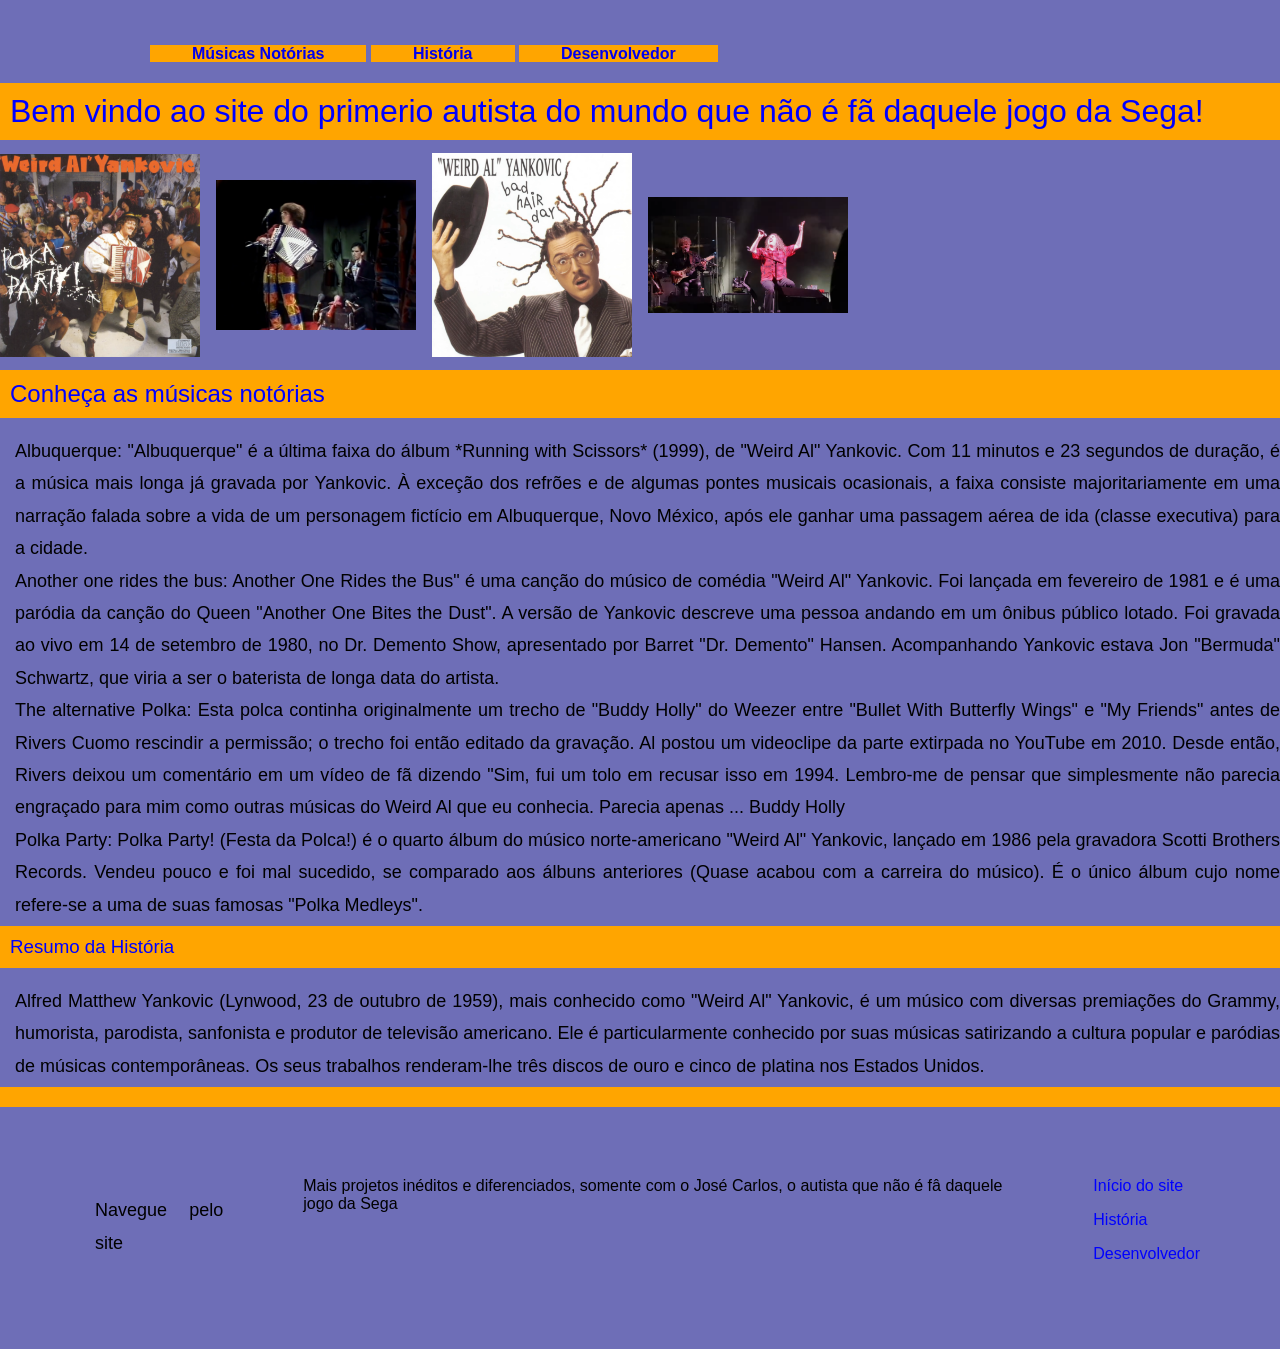
<file: Desafio hand-on/index.html>
<!DOCTYPE html>
<html lang="pt-BR">
    <head>
        <meta charset="UTF-8">
        <meta name="viewport" content="width=device-width, initial-scale=1.0">
        <link rel="stylesheet" href="assets/style.css">
        <title>Desafio hand on | Weird Al Yankovic</title>
    </head>
    <body>
        <header>
            <nav>
                <a href="#inicio">Músicas Notórias</a>
                <a href="#meio">História</a>
                <a href="desenvolvedor.html">Desenvolvedor</a>
            </nav>
        </header>

        <h1>Bem vindo ao site do primerio autista do mundo que não é fã daquele jogo da Sega!</h1>

        <section>
            <div class="meio">
                <img class="slides" src="img/Polka Party.png"> <img class="slides" src="img/Another one rides a bus.png"> <img class="slides" src="img/Alternative Polka.png"> <img class="slides" src="img/Albuquerque.png" width="300px">
            </div>
        </section>
    
    <main>
        <section id="inicio">
            <h2>Conheça as músicas notórias</h2>
            <div class="paragrafo">
                <p>Albuquerque: "Albuquerque" é a última faixa do álbum *Running with Scissors* (1999), de "Weird Al" Yankovic. Com 11 minutos e 23 segundos de duração, é a música mais longa já gravada por Yankovic.
                    À exceção dos refrões e de algumas pontes musicais ocasionais, a faixa consiste majoritariamente em uma narração falada sobre a vida de um personagem fictício em Albuquerque, Novo México, após ele 
                    ganhar uma passagem aérea de ida (classe executiva) para a cidade.
                </p>

                <p>Another one rides the bus: Another One Rides the Bus" é uma canção do músico de comédia "Weird Al" Yankovic. Foi lançada em fevereiro de 1981 e é uma paródia da canção do Queen "Another One Bites the Dust". 
                A versão de Yankovic descreve uma pessoa andando em um ônibus público lotado. Foi gravada ao vivo em 14 de setembro de 1980, no Dr. Demento Show, apresentado por Barret "Dr. Demento" Hansen. Acompanhando Yankovic 
                estava Jon "Bermuda" Schwartz, que viria a ser o baterista de longa data do artista.
                </p>

                <p>The alternative Polka: Esta polca continha originalmente um trecho de "Buddy Holly" do Weezer entre "Bullet With Butterfly Wings" e "My Friends" antes de Rivers Cuomo rescindir a permissão; o trecho foi então 
                    editado da gravação. Al postou um videoclipe da parte extirpada no YouTube em 2010. Desde então, Rivers deixou um comentário em um vídeo de fã dizendo "Sim, fui um tolo em recusar isso em 1994. Lembro-me de 
                    pensar que simplesmente não parecia engraçado para mim como outras músicas do Weird Al que eu conhecia. Parecia apenas ... Buddy Holly
                </p>

                <p>Polka Party: Polka Party! (Festa da Polca!) é o quarto álbum do músico norte-americano "Weird Al" Yankovic, lançado em 1986 pela gravadora Scotti Brothers Records. Vendeu pouco e foi mal sucedido, se comparado aos 
                    álbuns anteriores (Quase acabou com a carreira do músico). É o único álbum cujo nome refere-se a uma de suas famosas "Polka Medleys".

                </p>

            </div>

        </section>

        <section id="meio">
            <h3>Resumo da História</h3>
                <div class="paragrafo">
                    <p>Alfred Matthew Yankovic (Lynwood, 23 de outubro de 1959), mais conhecido como "Weird Al" Yankovic, é um músico com 
                    diversas premiações do Grammy, humorista, parodista, sanfonista e produtor de televisão americano. Ele é particularmente 
                    conhecido por suas músicas satirizando a cultura popular e paródias de músicas contemporâneas. Os seus trabalhos 
                    renderam-lhe três discos de ouro e cinco de platina nos Estados Unidos.</p>  
                </div>
        </section>

        <section>
            <h4></h4>
            <footer>
                <h5 class="paragrafo">Navegue pelo site</h5>
                <p>Mais projetos inéditos e diferenciados, somente com o José Carlos, o autista que não é fâ daquele jogo da Sega</p>
                <div>
                    <nav>
                        <a href="#inicio">Início do site</a>
                        <a href="#meio">História</a>
                        <a href="desenvolvedor.html">Desenvolvedor</a>
                    </nav>
                </div>
            </footer>
        </section>
    </body>
</main>
</html>
</file>
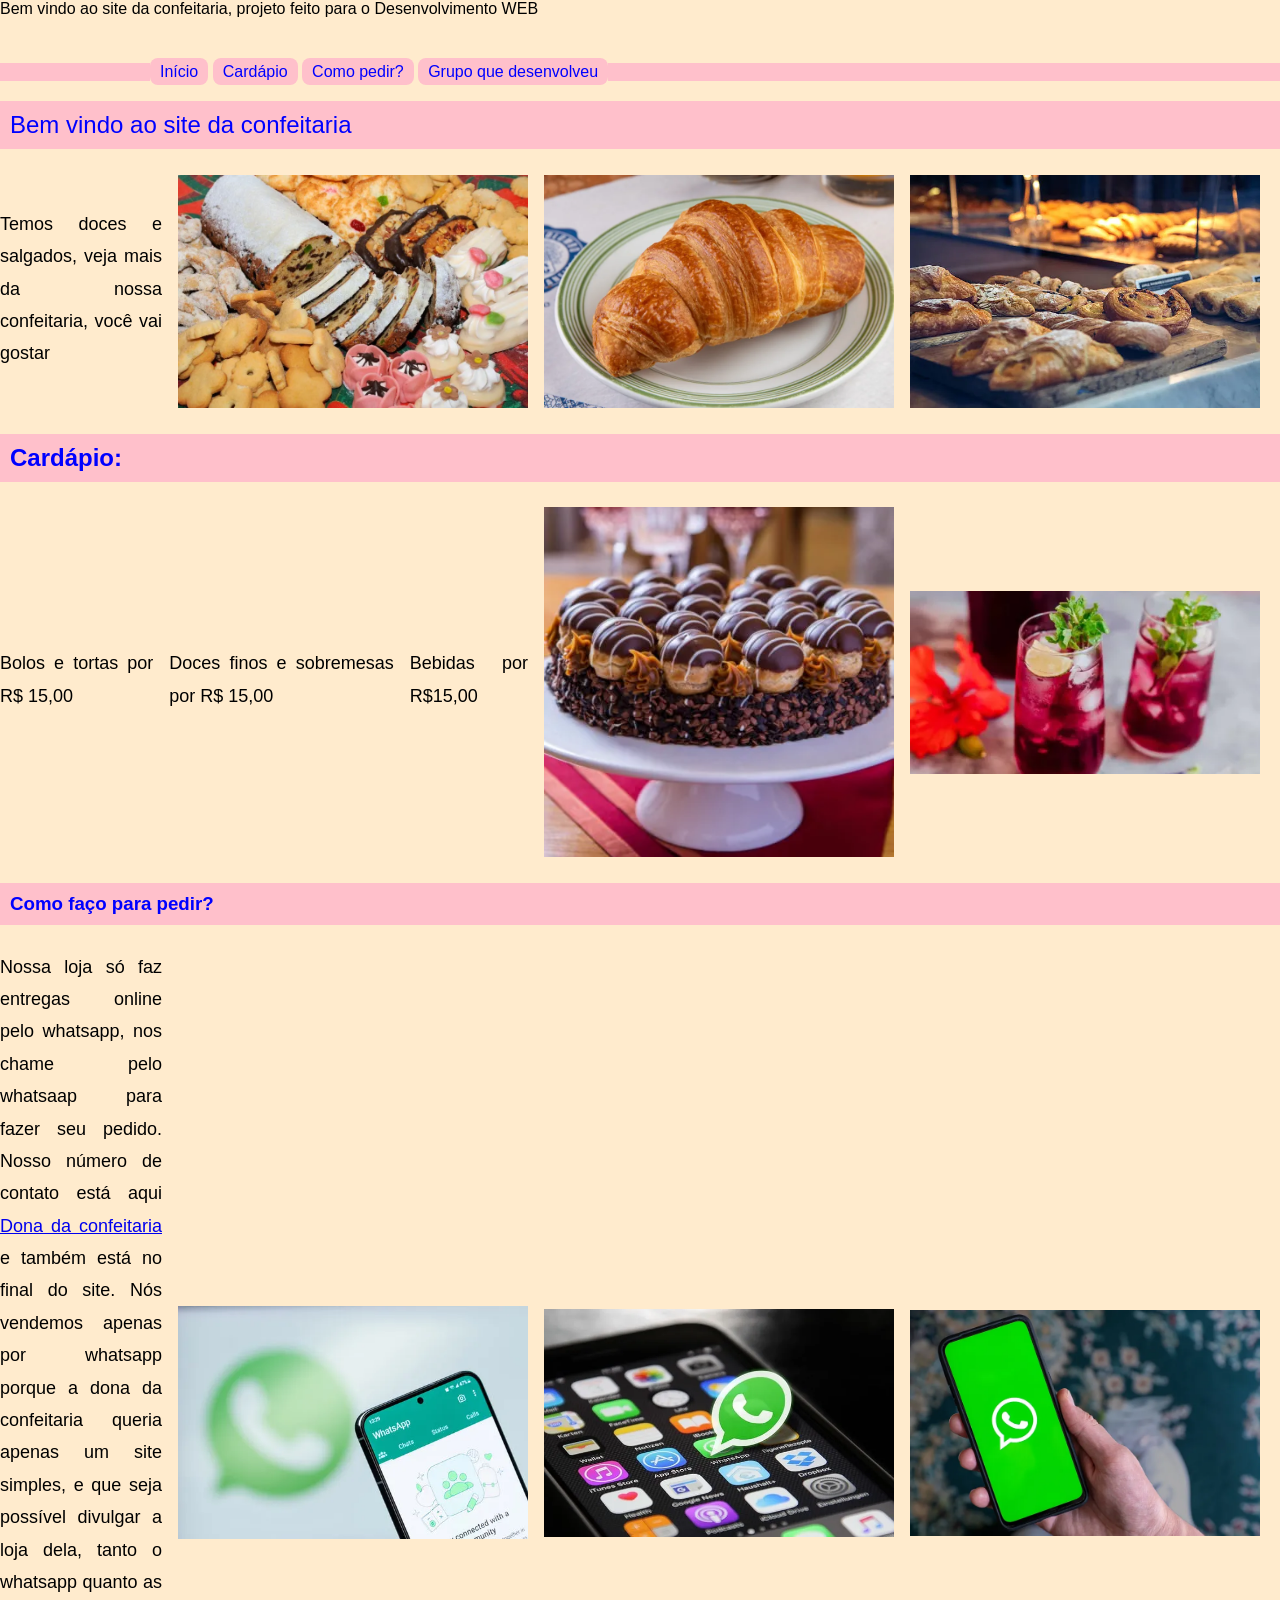
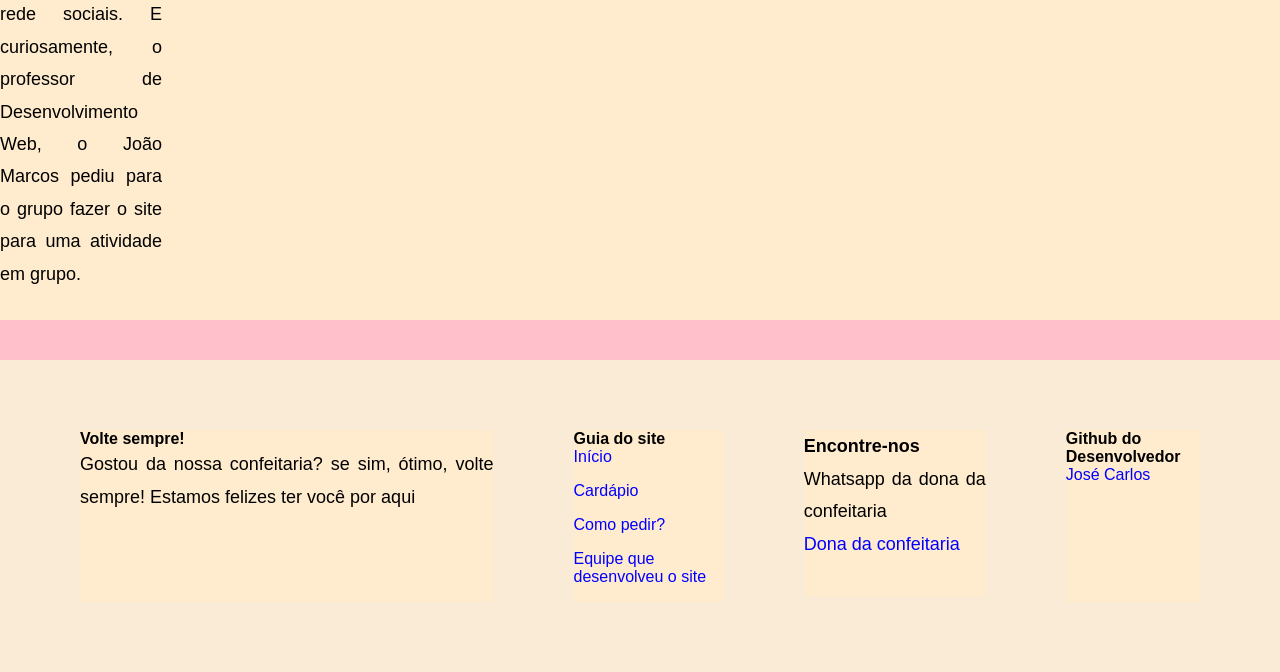
<file: Site da confeitaria/index.html>
<!DOCTYPE html>
<html lang="pt-BR">
    <head>
        <meta charset="UTF-8">
        <meta name="viewport" content="width=device-width, initial-scale=1.0">
        <link rel="stylesheet" href="assets/Estilos.css">
        <title>Confeitaria</title>
    </head>
    <body>
        <div class="container-texto">
            <span class="texto-rolando">Bem vindo ao site da confeitaria, projeto feito para o Desenvolvimento WEB</span>
        </div>

        <header>
            <nav>
                <a class="botao" href="#Início">Início</a>
                <a class="botao" href="#Menu">Cardápio</a>
                <a class="botao" href="#Duvida">Como pedir?</a>
                <a class="botao" href="Grupo.html">Grupo que desenvolveu</a>
            </nav>
        </header>

        <!--Seção Início -->

        <section id="Início">
            <h1>Bem vindo ao site da confeitaria</h1>
            <div class="meio">
                <p class="paragrafo">Temos doces e salgados, veja mais da nossa confeitaria, você vai gostar</p>
                <img src="./img/bolos.webp" alt="" width="200px">
                <img src="./img/salgado.webp" alt="" width="200px">
                <img src="img/pastelaria-em-uma-padaria-janela.webp" alt="" width="200px">
            </div>
    

        </section>

        <!--Seção Menu -->

        <section id="Menu">
            <h2>Cardápio:</h2>
            <div class="meio">
                <p class="paragrafo">Bolos e tortas por R$ 15,00</p>
                <p class="paragrafo">Doces finos e sobremesas por R$ 15,00</p>
                <p class="paragrafo">Bebidas por R$15,00</p>
              <img src="img/bolo e tortas.webp" alt="" width="300px">
              <img src="img/bebidas.webp" alt="" width="570px">
            </div>
        </section>

        <!--Seção Dúvida -->

        <section id="Duvida">
            <h3>Como faço para pedir?</h3>
            <div class="meio">
                    <p class="paragrafo"> Nossa loja só faz entregas online pelo whatsapp, nos chame pelo whatsaap para fazer seu pedido.
                    Nosso número de contato está aqui <a href="https://web.whatsapp.com/?locale=pt_BR">Dona da confeitaria</a> e também está no final do site.
                    Nós vendemos apenas por whatsapp porque a dona da confeitaria queria apenas um site simples, e que seja possível divulgar a loja dela, tanto o whatsapp quanto as rede sociais.                   
                    E curiosamente, o professor de Desenvolvimento Web, o João Marcos pediu para o grupo fazer o site para uma atividade em grupo.
                    </p>
                    <img class="meio1" src="img/Whatsapp.webp" alt="">
                    <img src="img/whatsapp1.webp" alt="">
                    <img src="img/whatsapp-2.webp" alt="">
            </div>
        </section>

        <section>
            <h4></h4>

        <footer>
        <!-- Coluna 1 - Volte sempre -->
         <div>
            <strong>Volte sempre!</strong>
            <p class="paragrafo">Gostou da nossa confeitaria? se sim, ótimo, volte sempre! Estamos felizes ter você por aqui</p>
         </div>

         <!-- Coluna 2 - Links rápidos -->
          <div>
            <strong>Guia do site</strong>

            <nav>
            <a href="#Início">Início</a>
            <a href="#Menu">Cardápio</a>
            <a href="#Duvida">Como pedir?</a>
            <a href="Grupo.html">Equipe que desenvolveu o site</a>
            </nav> 
          </div>

          <!-- Coluna 3 - Contato -->
           <div class="paragrafo">
            <strong>Encontre-nos</strong>
            <p>Whatsapp da dona da confeitaria</p>
            <nav>
                <a href="https://web.whatsapp.com/?locale=pt_BR">Dona da confeitaria</a>
            </nav>
           </div>
            
            <!-- Seção do Desenvolvedor -->
           <div>
            <strong>Github do Desenvolvedor</strong>
            <nav>
                <a href="https://github.com/Hosek-debug">José Carlos</a>
            </nav>
           </div>
        </section>
    </footer>
    </body>
</html>
</file>
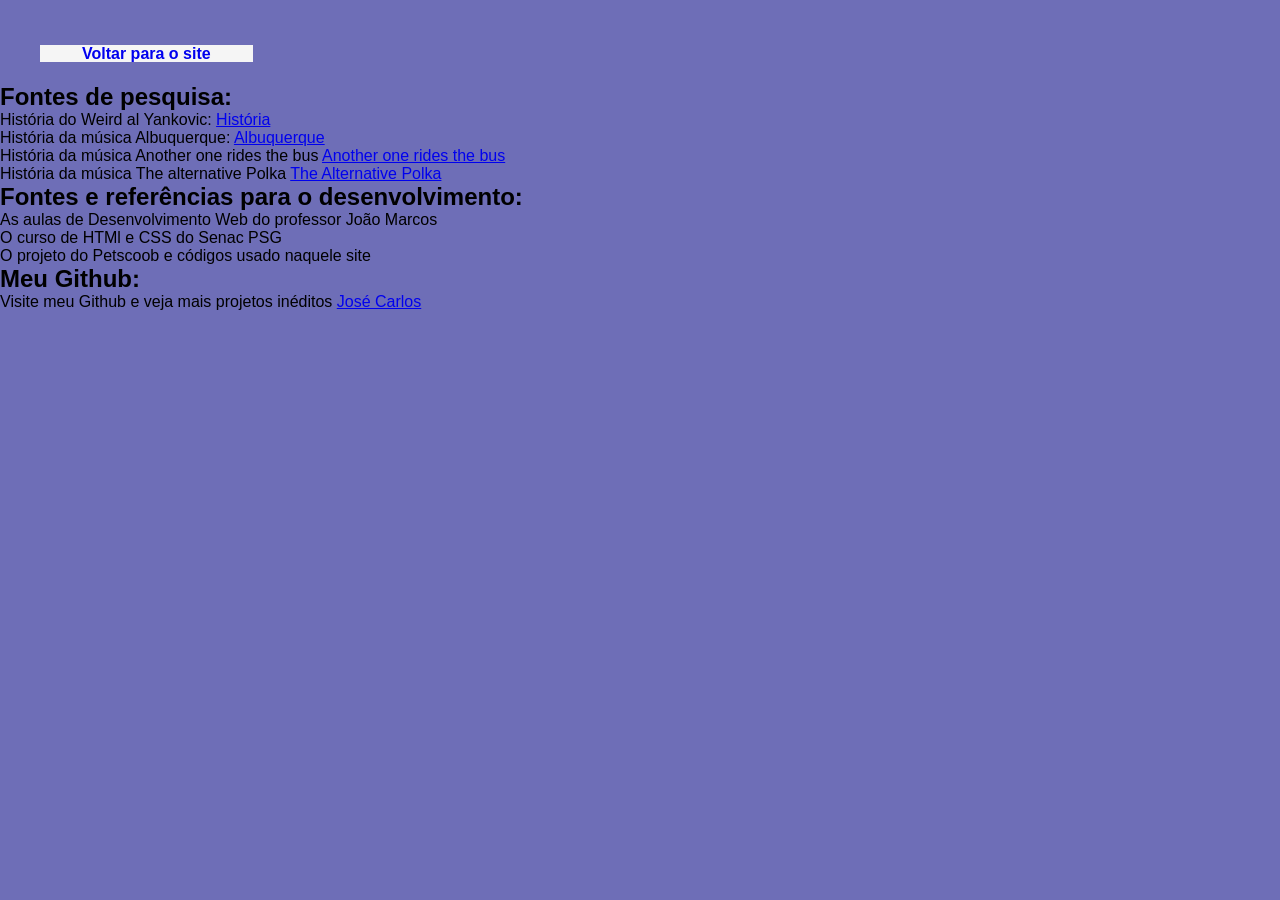
<file: Desafio hand-on/desenvolvedor.html>
<!DOCTYPE html>
<html lang="pt-BR">
    <head>
        <meta charset="UTF-8">
        <meta name="viewport" content="width=device-width, initial-scale=1.0">
        <link rel="stylesheet" href="assets/dev.css">
        <title>Desenvolvedor</title>
    </head>
    <body>
        <header>
            <nav>
                <a href="index.html">Voltar para o site</a>
            </nav>
        </header>

        <main>
            <section>
                <h1>Fontes de pesquisa:</h1>
                <p>História do Weird al Yankovic:  <a href="https://pt.wikipedia.org/wiki/%22Weird_Al%22_Yankovic">História</a></p>
                <p>História da música Albuquerque: <a href="https://en.wikipedia.org/wiki/Albuquerque_(song)">Albuquerque</a></p>
                <p>História da música Another one rides the bus <a href="https://en.wikipedia.org/wiki/Another_One_Rides_the_Bus">Another one rides the bus</a></p>
                <p>História da música The alternative Polka <a href="https://weirdal.fandom.com/wiki/The_Alternative_Polka">The Alternative Polka</a></p>
            </section>

            <section>
                <h2>Fontes e referências para o desenvolvimento:</h2>
                <ul>
                    <li>As aulas de Desenvolvimento Web do professor João Marcos</li>
                    <li>O curso de HTMl e CSS do Senac PSG</li>
                    <li>O projeto do Petscoob e códigos usado naquele site</li>
                </ul>
            </section>

            <section>
                <h2>Meu Github:</h2>
                <p>Visite meu Github e veja mais projetos inéditos <a href="https://github.com/Hosek-debug">José Carlos</a></p>
            </section>

        </main>
    </body>
</html>
</file>
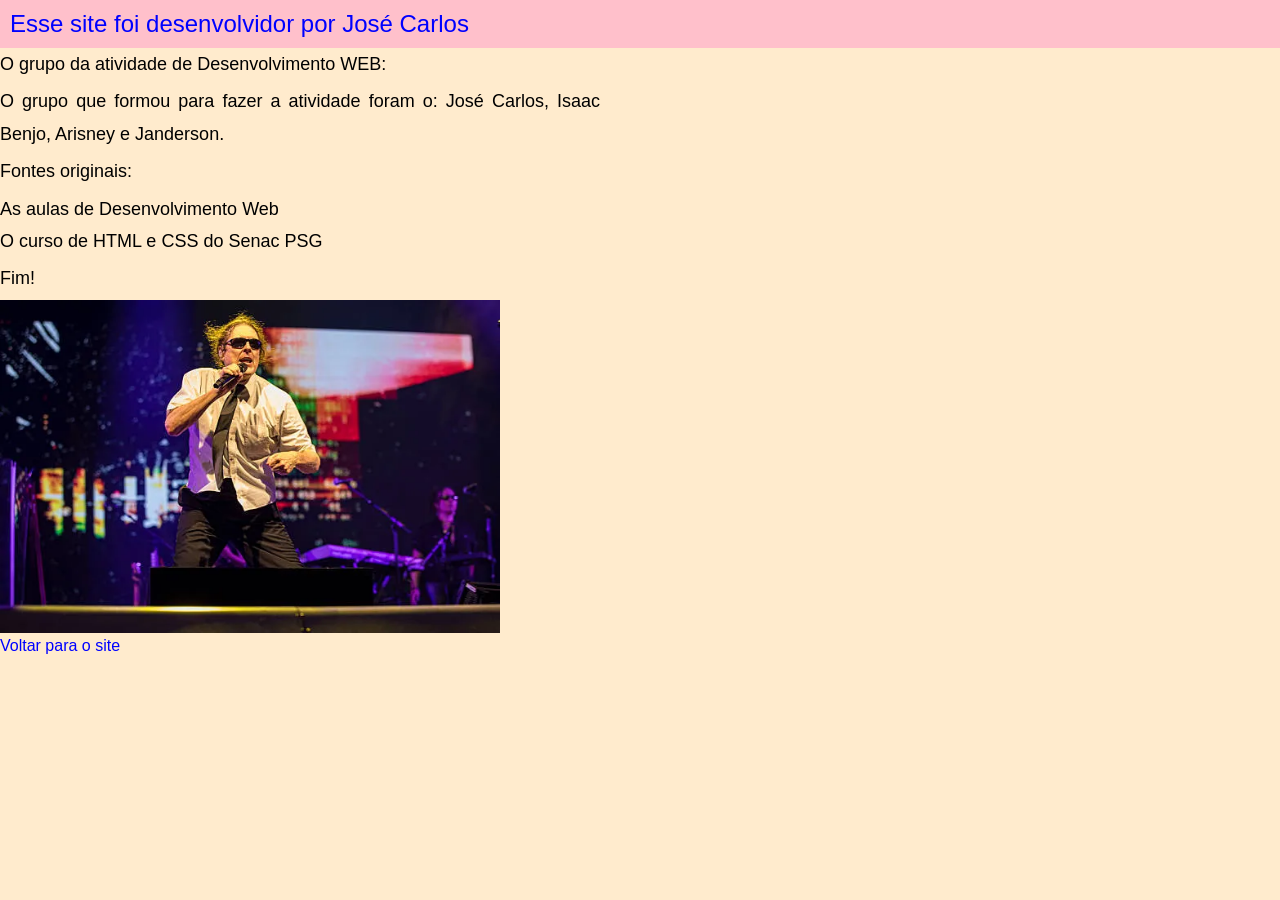
<file: Site da confeitaria/Grupo.html>
<!DOCTYPE html>
<html lang="pt-BR">
    <head>
        <meta charset="UTF-8">
        <meta name="viewport" content="width=device-width, initial-scale=1.0">
        <link rel="stylesheet" href="assets/Style.css">
        <title>Grupo José Carlos e colegas</title>
    </head>
    <body>
        <section>
        <h1>Esse site foi desenvolvidor por José Carlos</h1>

        <h2 class="paragrafo">O grupo da atividade de Desenvolvimento WEB:</h2>
        <p class="paragrafo">O grupo que formou para fazer a atividade foram o: José Carlos, Isaac Benjo, Arisney e Janderson.</p>

        <h3 class="paragrafo">Fontes originais:</h3>
        <ul class="paragrafo">
            <li>As aulas de Desenvolvimento Web</li>
            <li>O curso de HTML e CSS do Senac PSG</li>
        </ul>

        <div>
            <h3 class="paragrafo">Fim!</h3>
                <img src="img/Weird al Yankovic.webp" alt="" width="500px">
        <footer>
            <nav>
                <a href="index.html">Voltar para o site</a>
            </nav>
        </footer>
        </div>
        </section>
    </body>
</html>
</file>
<file: Desafio hand-on/assets/style.css>
*{
    box-sizing: border-box;
    margin: 0;
    padding: 0;
    font-family: "roboto", sans-serif;
    background-color:rgb(110, 110, 183);
}

body {color:black}

header{
    display: flex;
    justify-content: space-between;
    align-items: center;
    padding-left: 150px;
    padding-right: 24px;
    margin-top: 45px;
    margin-bottom: 20px;
}

header a {
    background-color: orange;
    font-weight: 600;
    padding: 0 42px;
    text-decoration: none;
}

header nav a:hover{
    text-decoration: underline;
    color: whitesmoke;
}

h1, h2, h3 {
    color:blue;
    font: size 100%;
    font-weight: 10;
    background-color: orange;
    padding: 10px;
    padding-top: 10px;
    display: flex;
    font-family:'Gill Sans', 'Gill Sans MT', Calibri, 'Trebuchet MS', sans-serif;
}

h4 {
    color:blue;
    font: size 100%;
    font-weight: 10;
    background-color: orange;
    padding: 10px;
    padding-top: 10px;
    display: flex;
    font-family:'Gill Sans', 'Gill Sans MT', Calibri, 'Trebuchet MS', sans-serif;
}

footer {
    background-color: rgb(110, 110, 183);
    display: flex;
    gap: 80px;
    padding: 70px 80px;
    justify-content: space-between;
}

footer nav a{
    display: block;
    color: blue;
    text-decoration: none;
    margin-bottom: 16px;
}

footer div a{
    display: block;
    color: blue;
    text-decoration: none;
    margin-bottom: 16px;
}

footer nav a:hover {
    font-weight: 600;
}

footer p a:hover {
    font-weight: 600;
} 



.carrossel {
    overflow: hidden; 
    width: 100%;
}
.slides {
    display: flex;
    width: max-content;
    animation: deslizar 5s linear infinite;
}

.slides img {
    width: 20px;
    margin-right: 12px;
}

@keyframes deslizar {
    from { transform: translateX(640%); }
    to   { transform: translateX(-540%); }
}

.meio {
    display: flex;
    align-items:center;
    gap: 16px;
    padding-right: 10px;
    padding-top: 1%;
    padding-bottom: 1%;
}

.meio img {
    width: 200px;
    height: auto;
}

.paragrafo {
    max-width: 1480px;
    font-size: 18px;
    line-height: 180%;
    text-align: justify;
    font-weight: 400;
    margin-top: 17px;
    margin-left: 15px;
    margin-bottom: 5px;
    font-family:'Segoe UI', Tahoma, Geneva, Verdana, sans-serif;
}
</file>
<file: Site da confeitaria/assets/Estilos.css>
*{
    box-sizing: border-box;
    margin: 0;
    padding: 0;
    font-family: "roboto", sans-serif;
    background-color:blanchedalmond;
}

body {color:black}

header{
    background-color:pink;
    display: flex;
    justify-content: space-between;
    align-items: center;
    padding-left: 150px;
    padding-right: 24px;
    margin-top: 45px;
    margin-bottom: 20px;
}

header a {
    color:blue;
    font-weight: 600;
    padding: 0 32px;
    text-decoration: none;
}

header nav a:hover{
    text-decoration: underline;
    color: pink
}



h1 {
    color:blue;
    font: size 100%;
    font-weight: 10;
    background-color: pink;
    padding: 10px;
    padding-top: 10px;
    display: flex;
    font-family:'Gill Sans', 'Gill Sans MT', Calibri, 'Trebuchet MS', sans-serif;
}

h2 {
    color:blue;
    font: size 100px;
    font-weight: 50px;
    background-color: pink;
    padding: 10px;
    padding-top: 10px;
    display: flex;
}

h3 {
    color:blue;
    font: size 100px;
    font-weight: 100px;
    background-color: pink;
    padding: 10px;
    padding-top: 10px;
    display: flex;
}

h4 {
    color:blue;
    font: size 100px;
    font-weight: 100px;
    background-color: pink;
    padding: 30px;
    padding-top: 10px;
    display: flex;
}

.paragrafo {
    max-width: 600px;
    font-size: 18px;
    line-height: 180%;
    text-align: justify;
    font-weight: 400;
    margin-bottom: 5px;
    font-family:'Segoe UI', Tahoma, Geneva, Verdana, sans-serif;
}

.imagem{
    position: relative;
    bottom: 0;
    left: 0;
    width: 15%;
    z-index: -10;
}

.botao{
    background-color:pink;
    padding: 5px 10px;
    border-radius: 8px;
    color: blue;
    text-decoration: none;
    font-weight: 500;
    font-size: 16px;
}

.meio {
    display: flex;
    align-items:center;
    gap: 16px;
    padding-right: 20px;
    padding-top: 2%;
    padding-bottom: 2%;
}

.meio img {
    width: 350px;
    height: auto;
}

.container-text {
    overflow: hidden;
    white-space: nowrap;
    width: 100%;
    background: antiquewhite;
}

.texto-rolando {
    display: inline-block;
    animation: scroll-left 10s linear infinite;
}

@keyframes scroll-left {
    0% {
        transform: translatex(100%);
    }
    100% {
        transform: translatex(-100);
    }
}

footer {
    background-color: antiquewhite;
    display: flex;
    gap: 80px;
    padding: 70px 80px;
    justify-content: space-between;
}

footer nav a{
    display: block;
    color: blue;
    text-decoration: none;
    margin-bottom: 16px;
}

footer div a{
    display: block;
    color: blue;
    text-decoration: none;
    margin-bottom: 16px;
}

footer nav a:hover {
    font-weight: 600;
}

footer p a:hover {
    font-weight: 600;
}
</file>
<file: Desafio hand-on/assets/dev.css>
*{
    box-sizing: border-box;
    margin: 0;
    padding: 0;
    font-family: "roboto", sans-serif;
    background-color:rgb(110, 110, 183);
}

body {color:black}

header{
    display: flex;
    justify-content: space-between;
    align-items: center;
    padding-left: 40px;
    padding-right: 24px;
    margin-top: 45px;
    margin-bottom: 20px;
}

header a {
    background-color: whitesmoke;
    font-weight: 600;
    padding: 0 42px;
    text-decoration: none;
}

header nav a:hover{
    text-decoration: underline;
    color: whitesmoke;
}
</file>
<file: Site da confeitaria/assets/Style.css>
*{
    box-sizing: border-box;
    margin: 0;
    padding: 0;
    font-family: "roboto", sans-serif;
    background-color:blanchedalmond;
}

body {color:black}

header{
    background-color:pink;
    display: flex;
    justify-content: space-between;
    align-items: center;
    padding-left: 150px;
    padding-right: 24px;
    margin-top: 45px;
    margin-bottom: 20px;
}

h1 {
    color:blue;
    font: size 100%;
    font-weight: 10;
    background-color: pink;
    padding: 10px;
    padding-top: 10px;
    display: flex;
    font-family:'Gill Sans', 'Gill Sans MT', Calibri, 'Trebuchet MS', sans-serif;
}

.paragrafo {
    max-width: 600px;
    font-size: 18px;
    line-height: 180%;
    text-align: justify;
    font-weight: 400;
    margin-bottom: 5px;
    font-family:'Franklin Gothic Medium', 'Arial Narrow', Arial, sans-serif;
}

footer nav a{
    display: block;
    color: blue;
    text-decoration: none;
    margin-bottom: 16px;
}
</file>
